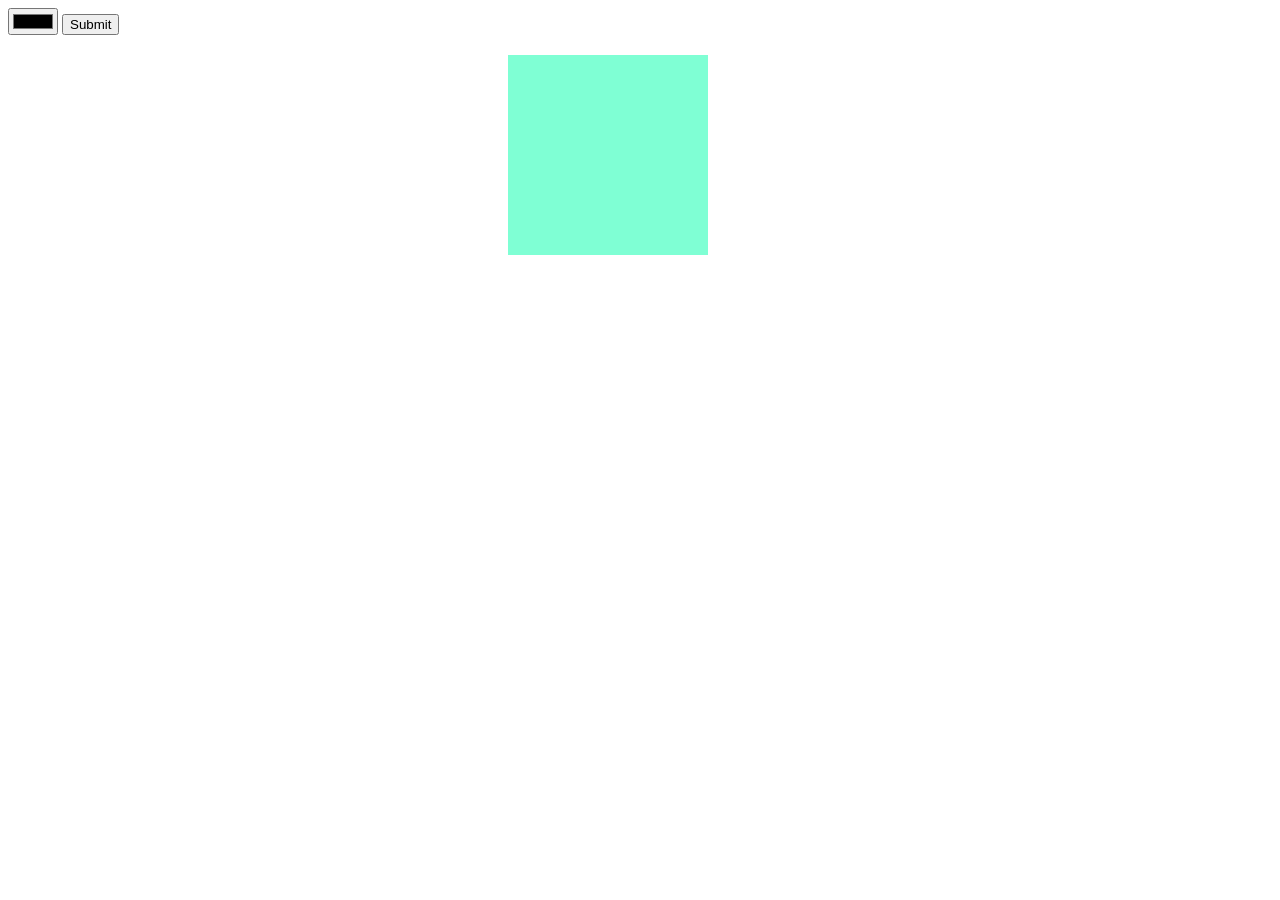
<file: Day01/index.html>
<!DOCTYPE html>
<html lang="en">
  <head>
    <meta charset="UTF-8" />
    <meta name="viewport" content="width=device-width, initial-scale=1.0" />
    <link
      rel="shortcut icon"
      href="./assets/images/ảnh biển.jpg"
      type="image/x-icon"
    />
    <link rel="stylesheet" href="./styles.css" />
    <title>Công nghệ giáo dục</title>
  </head>
  <body>
    <!-- <a href="https://vnexpress.net/kinh-doanh/quoc-te"
      >Bấm vào đây để đọc báo</a
    >
    <p>My favorite color is <del>blue</del> <ins>red</ins>.</p>
    
    <img
      src="https://www.elle.vn/wp-content/uploads/2017/07/25/hinh-anh-dep-1.jpg"
      alt="Đây là ảnh bầu trời"
      width="200"
    />
    
    <img src="./assets/images/ảnh biển.jpg" alt="ảnh nền" height="500" /> -->
    <!-- <table>
      <tr>
        <th>Company</th>
        <th>Contact</th>
        <th>Country</th>
      </tr>
      <tr>
        <td>Alfreds Futterkiste</td>
        <th>Maria Anders</th>
        <td>Germany</td>
      </tr>
      <tr>
        <td>Centro comercial Moctezuma</td>
        <td>Francisco Chang</td>
        <td>Mexico</td>
      </tr>
    </table> -->
    <!-- <h2 class="hi">Danh sách môn học ED2</h2>
    <ul>
      <li class="hi">Lập trình web</li>
      <li>Trò chơi số</li>
      <li>E-learning</li>
    </ul>
    <h2>Danh sách Idol</h2>
    <ol>
      <li class="hi">Mai Anh Việt</li>
      <li>Phùng Trần Gia Bảo</li>
      <li>Hồ Đức Lộc</li>
    </ol>
    <img src="./assets/images/ảnh biển.jpg" alt="ảnh nền" height="500" />
    <div>
      <a href="" id="test">hello</a>
      <a href="">hello</a>
      <a href="">hello</a>
      <a href="">hello</a>
    </div>
    <iframe
      class="hi"
      src="https://www.google.com/maps/embed?pb=!1m18!1m12!1m3!1d3725.931137435419!2d105.8069015!3d20.9552804!2m3!1f0!2f0!3f0!3m2!1i1024!2i768!4f13.1!3m3!1m2!1s0x3135ad1869d0473b%3A0x41ce8c50efc67a51!2zS2h1IMSRw7QgdGjhu4sgxJDhuqFpIFRoYW5oLCBU4bqjIFRoYW5oIE9haSwgVGhhbmggVHLDrCwgSMOgIE7hu5lp!5e0!3m2!1svi!2s!4v1701444985627!5m2!1svi!2s"
      width="600"
      height="450"
      style="border: 0"
      allowfullscreen=""
      loading="lazy"
      referrerpolicy="no-referrer-when-downgrade"
      id="fix"
    ></iframe> -->
    <form>
      <input type="color" name="" id="" />
      <button type="submit">Submit</button>
    </form>
    <div class="box"></div>

    <script src="./script.js"></script>
  </body>
</html>
</file>
<file: Day01/styles.css>
.box {
  width: 200px;
  height: 200px;
  background-color: aquamarine;
  margin-top: 20px;
  margin-left: 500px;
}
</file>
